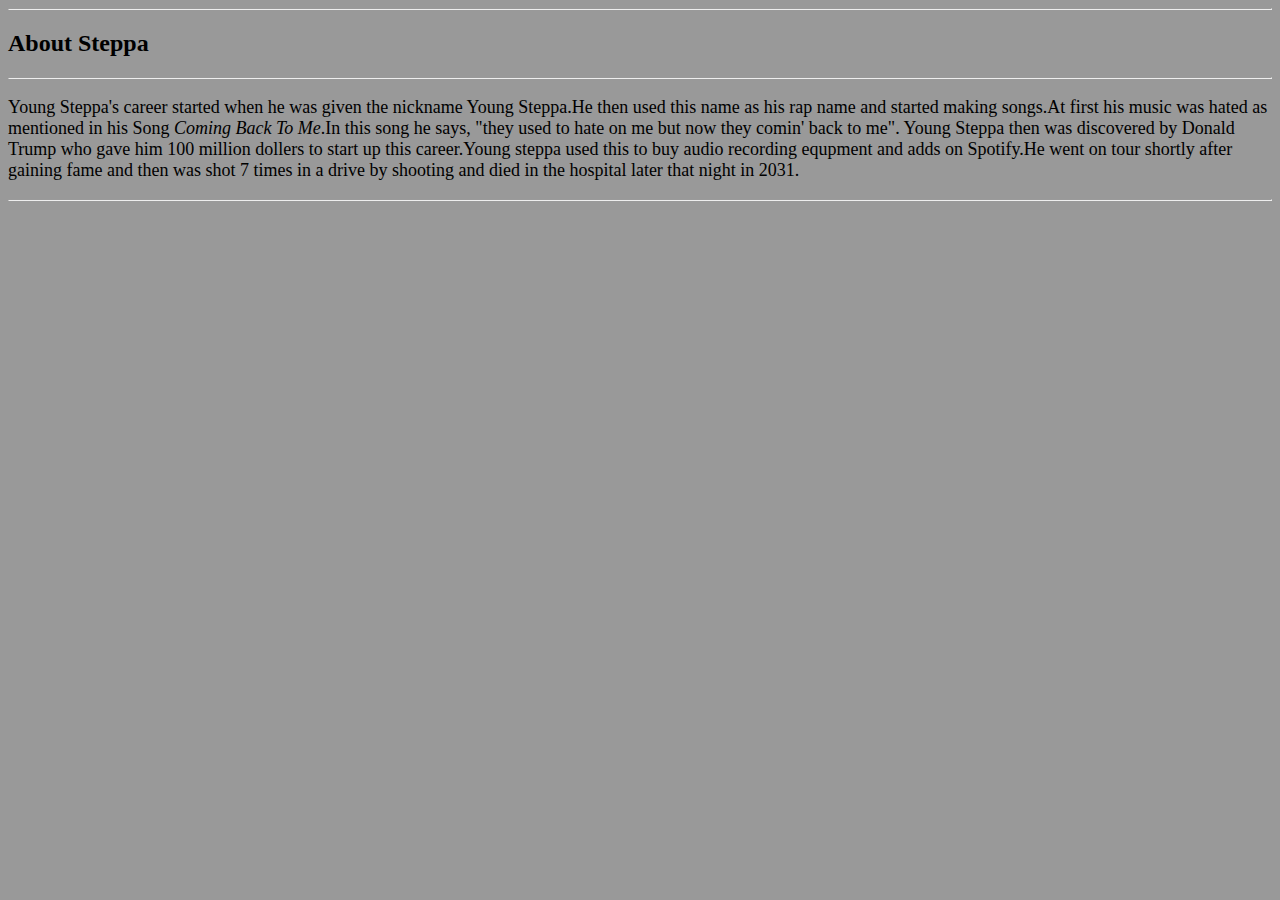
<file: About_Steppa.html>
<!DOCTYPE html>
<html>
<head>

<title>About Steppa</title>
<style>
a {
    color: black;
  }
  h1 {
  font-family: Arial, "Times New Roman";
  font-size: 22px;
  font-style: italic;
  font-weight: 100;
  text-align: center;
text-decoration: underline;

}

</style>



</head>

<body style="background-color: #999999;">
    <hr><h2>About Steppa</h2><hr>
    <p style="font-size: large;">Young Steppa's career started when he was given the nickname Young Steppa.He then used this name as his rap name and started making songs.At first his music was hated as mentioned in his Song <i>Coming Back To Me</i>.In this song he says, "they used to hate on me but now they comin' back to me".
    Young Steppa then was discovered by Donald Trump who gave him 100 million dollers to start up this career.Young steppa used this to buy audio recording equpment and adds on Spotify.He went on tour shortly after gaining fame and then was shot 7 times in a drive by shooting and died in the hospital later that night in 2031. </p>
    <hr>






</body>





























</html>
</file>
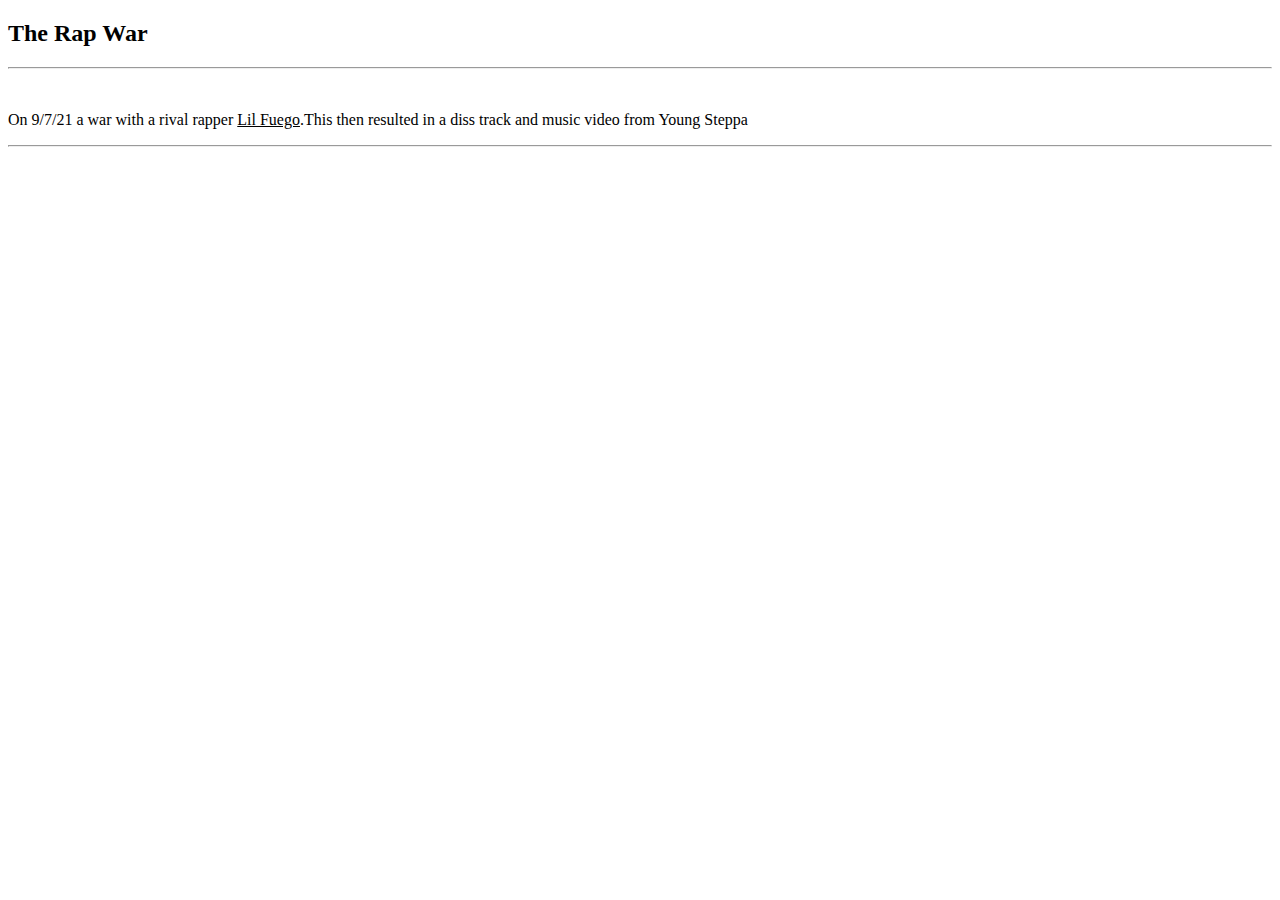
<file: Controveries.html>
<!DOCTYPE html>
<html>
<head>

<title>Albums</title>
<style>
a {
    color: black;
  }
  h1 {
  font-family: Arial, "Times New Roman";
  font-size: 22px;
  font-style: italic;
  font-weight: 100;
  text-align: center;
text-decoration: underline;

}

</style>



</head>

<body>
    <h2>The Rap War</h2><hr><br>
<p>On 9/7/21 a war with a rival rapper <a href="https://soundcloud.com/eric-voelkert">Lil Fuego</a>.This then resulted in a diss track and music video from Young Steppa </p>
<hr><br>






</body>
</file>
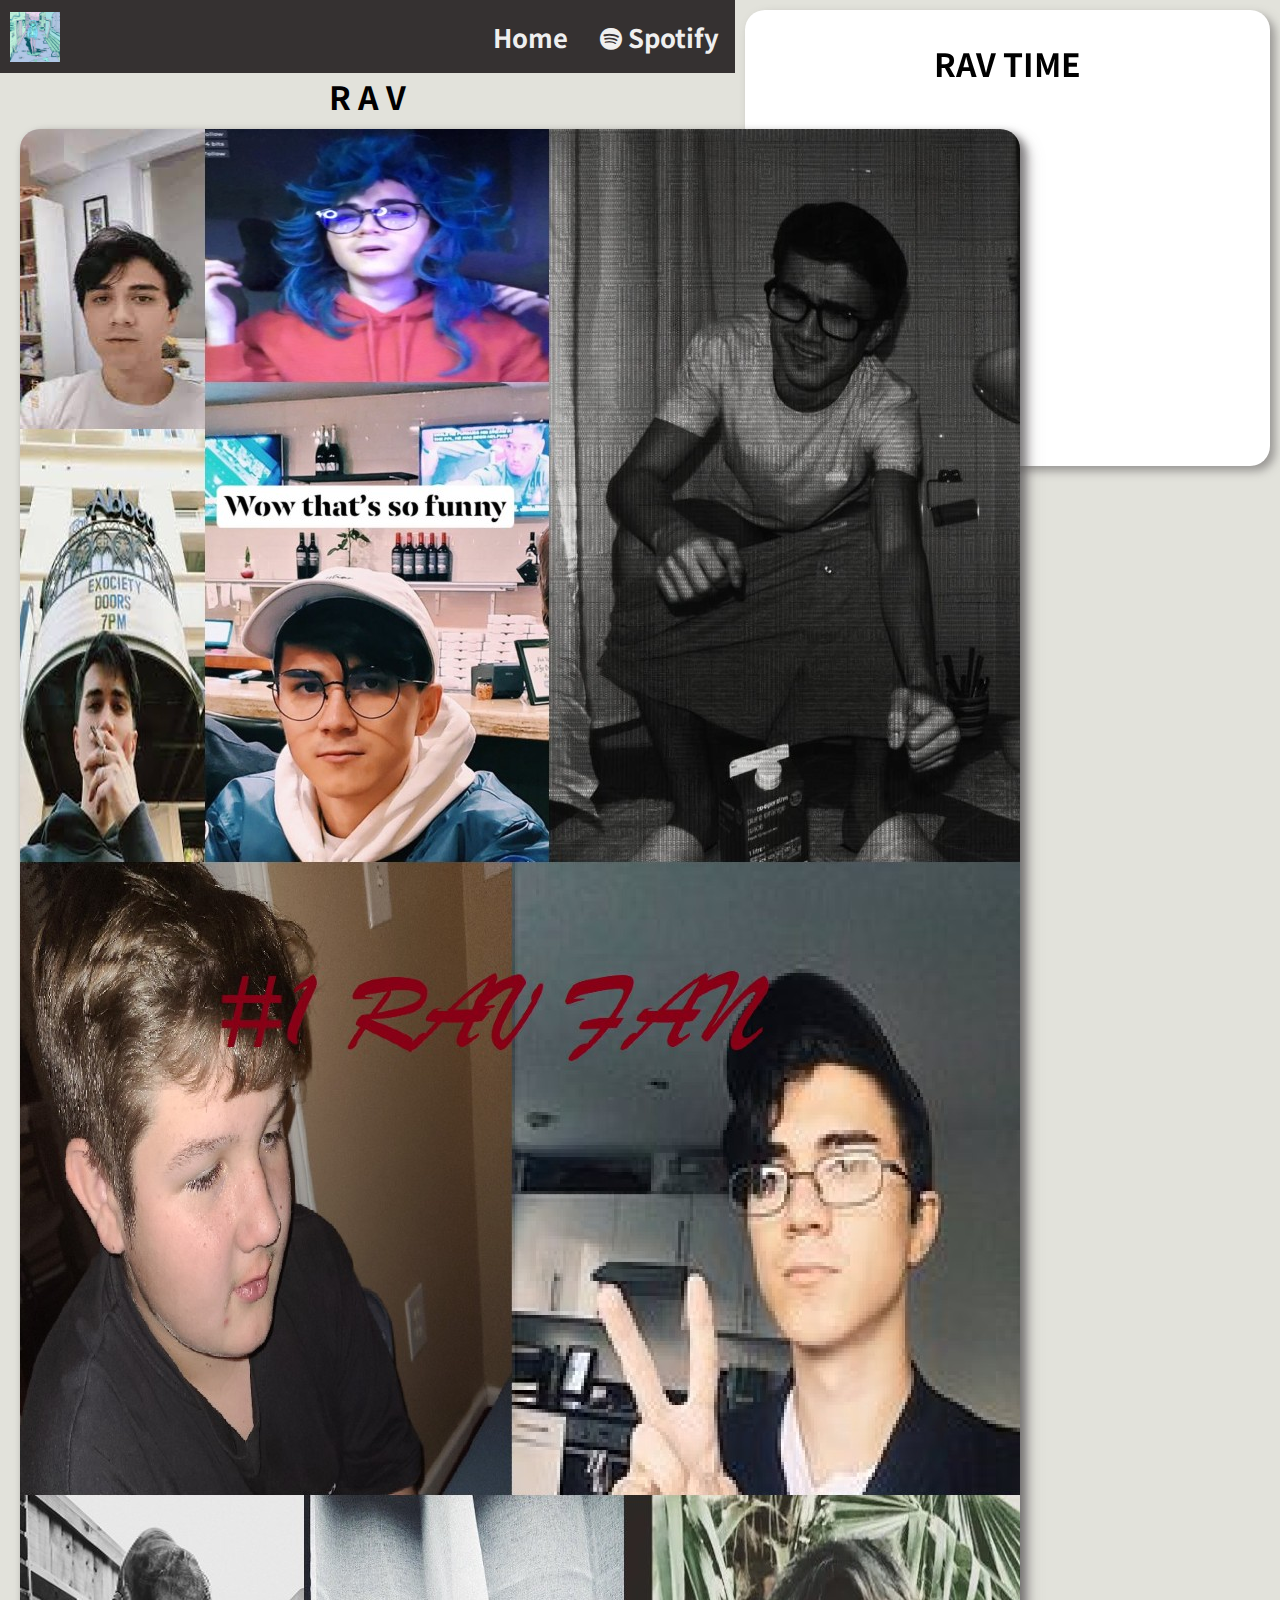
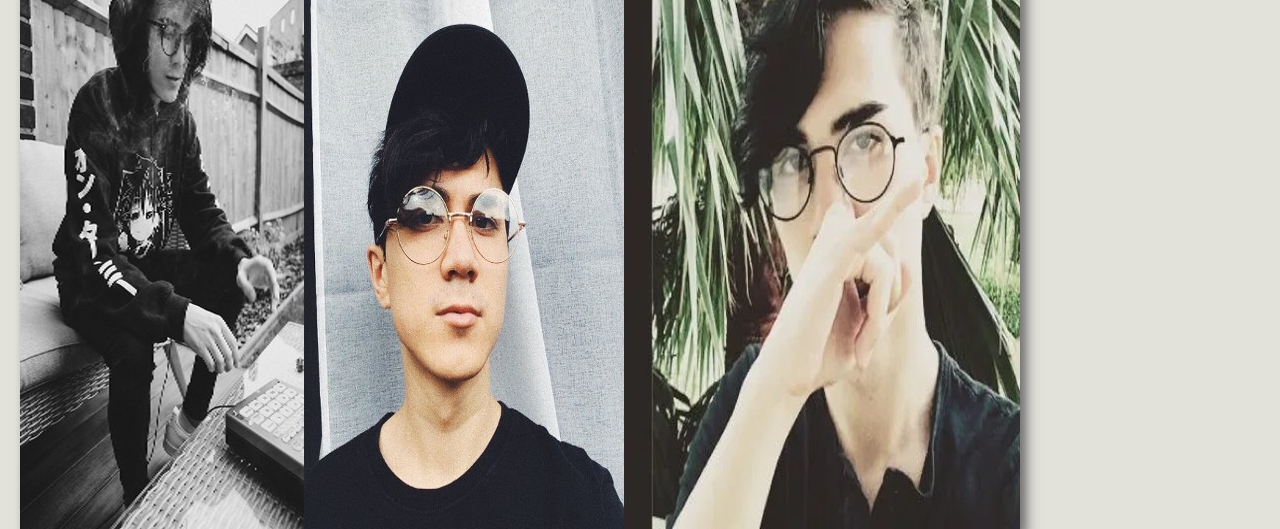
<file: secret.html>
<html lang="en">

    <head>
        <meta charset="UTF-8">
        <meta http-equiv="X-UA-Compatible" content="IE=edge">
        <meta name="viewport" content="width=device-width, initial-scale=1.0">
        <meta name="description" content="Offical website of R̶̮̯͓̮̓Ả̸͇̙͙̦V̵̛̻̯͉̏̒̚">
        <meta name="keywords" content="Young Steppa,Rapper,Rap">
        <meta name="author" content="floorcloud">
        <link rel="stylesheet" href="style.css">
        <link rel="stylesheet" href="nav.css">
        <link rel="shortcut icon" type="image/x-icon" href="rav-900x900.jpg">
        <link rel="stylesheet" href="https://cdnjs.cloudflare.com/ajax/libs/font-awesome/4.7.0/css/font-awesome.min.css">
        <script src="https://ajax.googleapis.com/ajax/libs/jquery/3.5.1/jquery.min.js"></script>
        <!--<script defer src="scr/load.js"></script>-->
        
        <title>HI evan:> | RAV</title>
    
        <style>
            @import url('https://fonts.googleapis.com/css2?family=Noto+Sans+JP&display=swap');
            a { text-decoration: none; }
        </style>
    </head>

<body>
    <aside>
        <h1>RAV TIME</h1>
        <iframe style="border-radius:12px" src="https://open.spotify.com/embed/playlist/34hp1KxkfLGsWnvKDjYiBo?utm_source=generator" width="100%" height="380" 
        frameBorder="0" allowfullscreen="" allow="autoplay; clipboard-write; encrypted-media; fullscreen; picture-in-picture"></iframe>
    </aside>

    <nav id="nav">
        <a href="/"><img src="rav-900x900.jpg"></a>
        <div>
            <a target="__blank" href="https://open.spotify.com/artist/6oeSQ4qmDQ7n89Rdt6tLLn?si=gGUql7RjQdCV5k3Qc8AqTA"><i class="fa fa-spotify" aria-hidden="true"></i>
                 Spotify</a>
            <a href="index.html">Home</a>
        </div>
    </nav>
    <center><div id="titleBox">
        <h1 id ="title">
            R A V
        </h1>
    </div>
</center>
    
    <div class="postBox">
        <div id="ee" class="s">
            <a href="https://www.youtube.com/watch?v=AhRzGkh2rnk&t=776s" target="__BLANK" style="color: black">
                <div  class="s" >
                  <div>
                      <img src="rav.jpg" style="width:1000px;height:2000px;" >
                      
                  </div>
                  
                </div>
              </a>
          

             <!-- <a href="https://www.youtube.com/watch?v=AhRzGkh2rnk&t=776s" target="__BLANK" style="color: black">
                <div  class="s">
                  <div>
                    <img src="ravgabe.png" style="width:500px;height:600px;" >
                      
                  </div>
                  
                </div>
              </a>
          
              <a href="https://www.youtube.com/watch?v=AhRzGkh2rnk&t=776s" target="__BLANK" style="color: black">
                <div id="3d" class="s">
                  <div>
                    <img src="ravgabe.png" style="width:500px;height:600px;" >
                      
                  </div>
                  
                </div>
              </a>
          
              <a href="https://www.youtube.com/watch?v=AhRzGkh2rnk&t=776s" target="__BLANK" style="color: black">
                <div id="fd" class="s">
                  <div>
                    <img src="ravgabe.png" style="width:500px;height:600px;" >
                      
                  </div>
                  
                </div>
              </a>
          
              <a href="https://www.youtube.com/watch?v=AhRzGkh2rnk&t=776s" target="__BLANK" style="color: black">
                <div id="2fd" class="s">
                  <div>
                    <img src="ravgabe.png" style="width:500px;height:600px;" >
                      
                  </div>
                  
                </div>
              </a>
              
              <a href="https://www.youtube.com/watch?v=AhRzGkh2rnk&t=776s" target="__BLANK"><div id="2fd" class="s" style="color: black">
                <div>
                    <img src="ravgabe.png" style="width:500px;height:600px;" >
                    
                </div>
                
                </div>
              </a>
              
          
              <a href="https://www.youtube.com/watch?v=AhRzGkh2rnk&t=776s" target="__BLANK" style="color: black">
                <div id="3d" class="s">
                  <div>
                    <img src="ravgabe.png" style="width:500px;height:600px;" >
                      
                  </div>
                  
                </div>
              </a>
              
          
              <a href="https://www.youtube.com/watch?v=AhRzGkh2rnk&t=776s" target="__BLANK"><div id="fd" class="s" style="color: black">
                <div>
                    <img src="ravgabe.png" style="width:500px;height:600px;" >
                    
                </div>
                
                </div>
              </a>
    </div>-->
</body>
</html>
</file>
<file: style.css>
h1 {
  padding: 0;
  margin: 0;
}
#hero {
  position: relative;
}
#hero img {
  max-width: 70%;
  min-width: 40%;
  height: 882x;
  max-height: 882px;
  /*object-fit: cover;*/
}
#hero h1 {
  padding: 10px;
  width: 55%;
  font-size: min(4vw, 52px);
  border-radius: 12px;
  position: absolute;
  color: whitesmoke;
  left: 50%;
  top: 50%;
  transform: translate(-50%, -50%);
  text-align: center;
  background-color: rgba(0, 0, 0, 0.5);
}
#con {
  /*height: 1087px;*/
  height: 1000px;
}
#ste {
  color: white;
  text-decoration: none;
}
aside {
  float: right;
  filter: drop-shadow(5px 5px 5px rgba(80, 76, 77, 0.5));
  background: #ffffff;
  width: 41%;
  border-radius: 20px;
  margin: 10px;
  overflow: auto;
  display: flex;
  flex-direction: column;
  justify-content: space-between;
  max-height: 1090px;
}
aside h1,
aside div.p,
aside img {
  text-align: center;
  margin-top: 30px;
}
aside img {
  width: 60%;
  height: auto;
  margin: auto;
  margin-top: 30px;
  margin-bottom: 600px;
  border: 7px outset rgb(206, 206, 206);
  background-image: linear-gradient(
    to bottom right,
    rgb(206, 206, 206),
    rgb(122, 122, 122)
  );
}
#mob {
  float: left;
  width: 98%;
}
.add:first-child {
  padding-top: 10px;
}
.add + .add {
  padding-top: 20px;
}
.location {
  text-indent: 14px;
  font-size: max(1.6vw, 24px);
}
.address {
  margin-left: 14px;
  font-size: max(1.4vw, 20px);
  margin-top: 5px;
  margin-bottom: 15px;
}
.status {
  margin-left: 14px;
  font-size: max(1.3vw, 20px);
  margin-top: 5px;
  font-weight: bold;
}
.order {
  padding: 12px 16px;
  border: 2px solid rgb(27, 27, 27);
  color: rgb(27, 27, 27);
  background: #eeecec;
  float: right;
  margin: 12px;
  border-radius: 10px;
  font-size: 1.5vw;
  font-weight: bolder;
  transition: background 0.5s, color 0.5s;
  text-decoration: none;
}
.order:hover {
  background: rgb(27, 27, 27);
  color: #eeecec;
}
.s {
  width: 55%;
  margin: 10px;
  filter: drop-shadow(5px 5px 5px rgba(80, 76, 77, 0.5));
  transition: filter 0.2s;
}
.s:hover {
  filter: drop-shadow(5px 5px 5px rgba(80, 76, 77, 0));
}
.s div {
  position: relative;
  min-height: 150px;
}
.s div h1 {
  position: absolute;
  bottom: 0;
  width: 100%;
  color: #efefef;
  background-color: rgba(39, 35, 35, 0.3);
  text-indent: 4px;
  font-size: max(1.6vw, 28px);
}
.s div img {
  position: absolute;
  height: 100%;
  width: 100%;
  object-fit: cover;
  border-top-left-radius: 20px;
  border-top-right-radius: 20px;
}
#e5 {
  filter: grayscale(100%) drop-shadow(5px 5px 5px rgba(80, 76, 77, 0.5));
}
#e5:hover {
  filter: grayscale(100%) drop-shadow(5px 5px 5px rgba(80, 76, 77, 0));
}
.s p {
  background-color: rgb(255, 255, 255);
  margin: 0;
  min-height: 60px;
  text-indent: 4px;
  border-bottom-left-radius: 20px;
  border-bottom-right-radius: 20px;
}
#tc,
#ct,
#st {
  display: none;
}
td {
  width: 50%;
}
td .add .order {
  padding: 8px 12px;
  font-size: 2.5vw;
  font-weight: bolder;
}
td .add .location {
  text-indent: 14px;
  font-size: 3.25vw;
}
td .add .address {
  margin-left: 14px;
  font-size: 2.5vw;
  margin-top: 5px;
  margin-bottom: 15px;
}
td .add .status {
  margin-left: 14px;
  font-size: 2.5vw;
  margin-top: 5px;
  font-weight: bold;
}
footer {
  background-color: rgb(53, 49, 49);
  min-height: 110px;
  position: relative;
}
footer img {
  height: 80px;
  width: auto;
  float: right;
  margin: 15px 30px 15px 0;
}
#copy {
  color: #efefef;
  margin-left: 10px;
  position: absolute;
}
footer p:last-child {
  color: #efefef;
  margin-left: 10px;
  position: absolute;
  bottom: 0;
}
@media only screen and (min-width: 700px) {
  aside#con {
    display: all;
  }
  aside#mob {
    display: none;
  }
}
@media only screen and (max-width: 700px) {
  footer {
    margin-top: 20px;
  }
  aside#con {
    display: none;
  }
  aside#mob {
    display: all;
    width: 97%;
  }
  .s {
    margin: 0 auto;
    margin-top: 10px;
    width: 96%;
  }
}
@media only screen and (max-width: 650px) {
  #hero video {
    max-width: 100%;
  }
}
@media only screen and (max-width: 530px) {
  nav img {
    height: 7vw;
    width: auto;
  }
}
</file>
<file: nav.css>
body {
    background: rgb(226, 226, 219);
    margin: 0;
    font-family: 'Noto Sans JP';
    position: relative;
}

::-webkit-scrollbar {
    width: 10px;
}
::-webkit-scrollbar-track {
    background: rgb(36, 36, 36);
}
::-webkit-scrollbar-thumb {
    background: #888;
    border-radius: 12px;
}
::-webkit-scrollbar-thumb:hover {
    background: #555; 
}

nav {
    background-color: rgb(53, 49, 49);
    overflow: hidden;
    display: flex;
    max-height: 75px;
    align-items: center;
}
nav img {
    display: absolute;
    height: 4.5vw;
    max-height: 50px;
    margin-left: 10px;
}
nav div {
    margin-left: auto;
}
nav div a {
    color: #efefef;
    float: right;
    padding: 18px 16px;
    font-weight: bold;
    transition: background-color 0.5s, color 0.5s;
    font-size: min(2vw, 30px);
    text-decoration: none;
}
nav div a:hover {
    background-color: #efefef;
    color: rgb(53, 49, 49);
}
</file>
